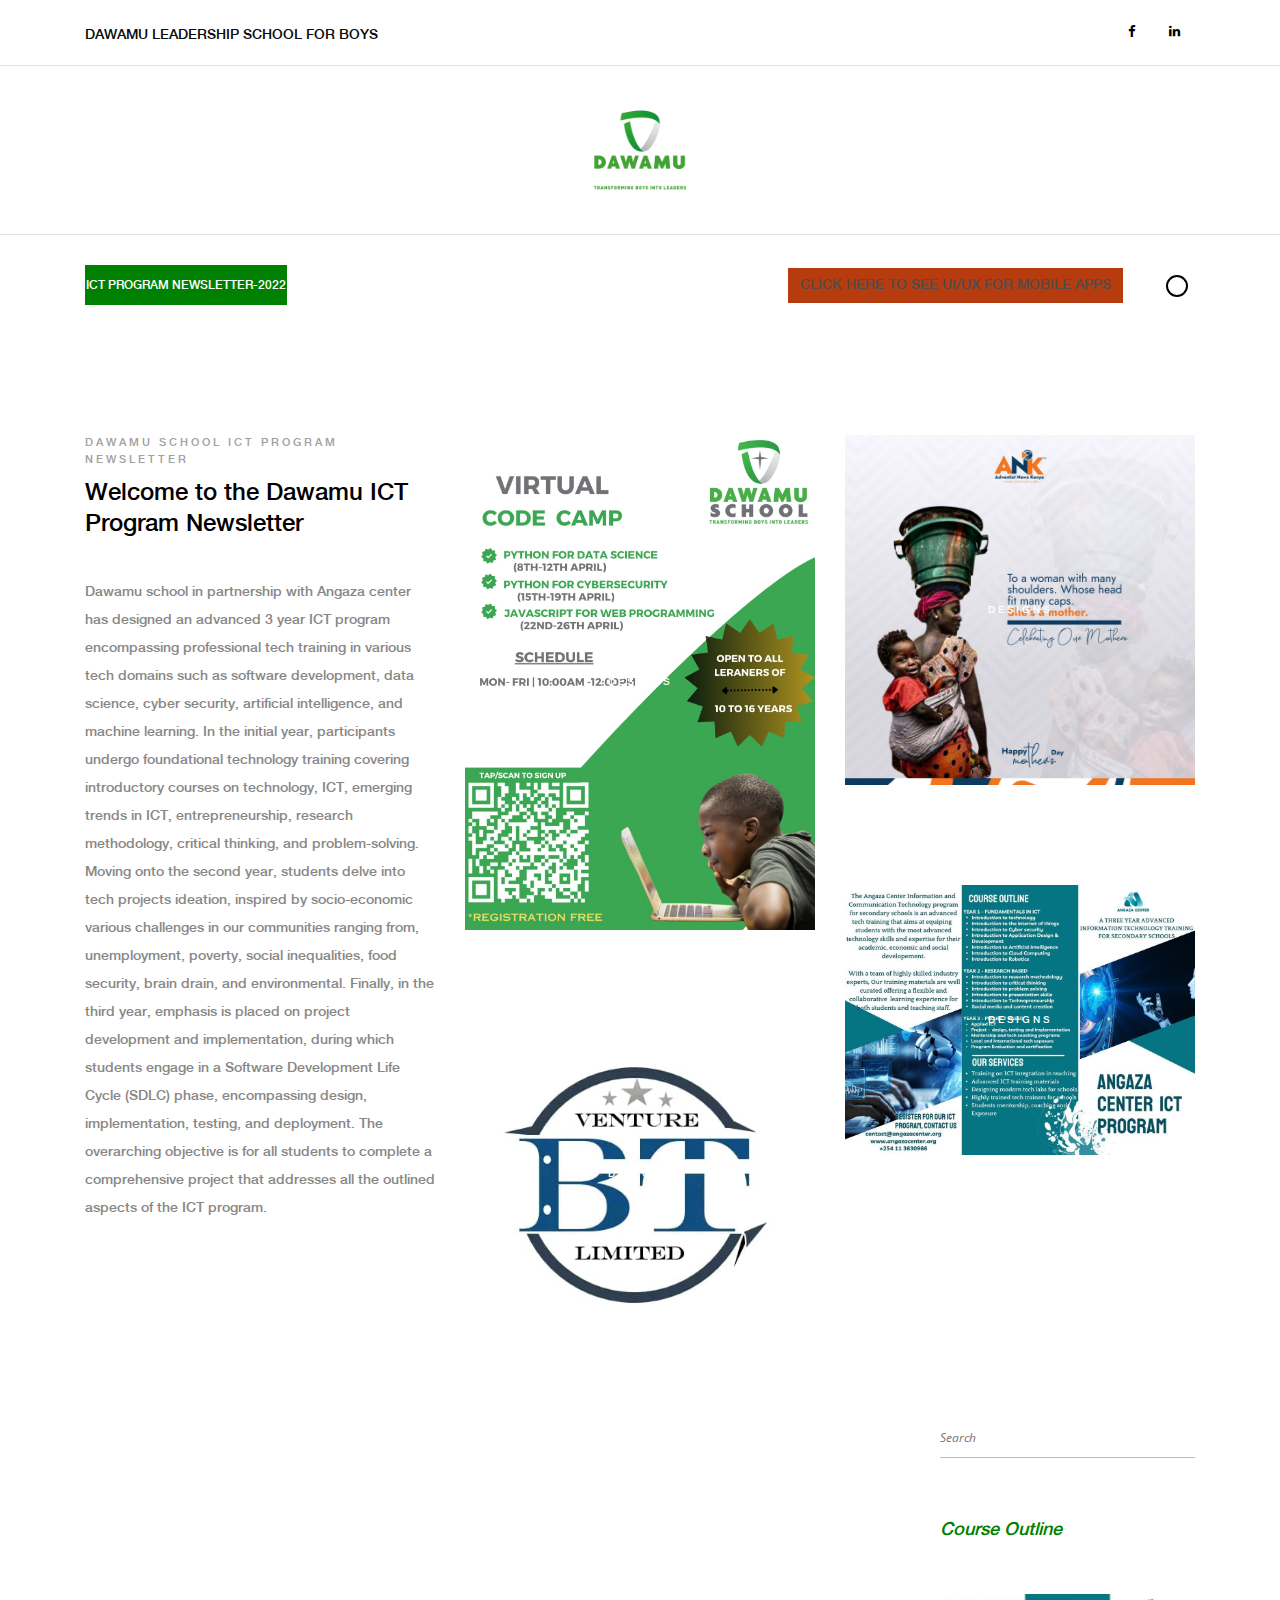
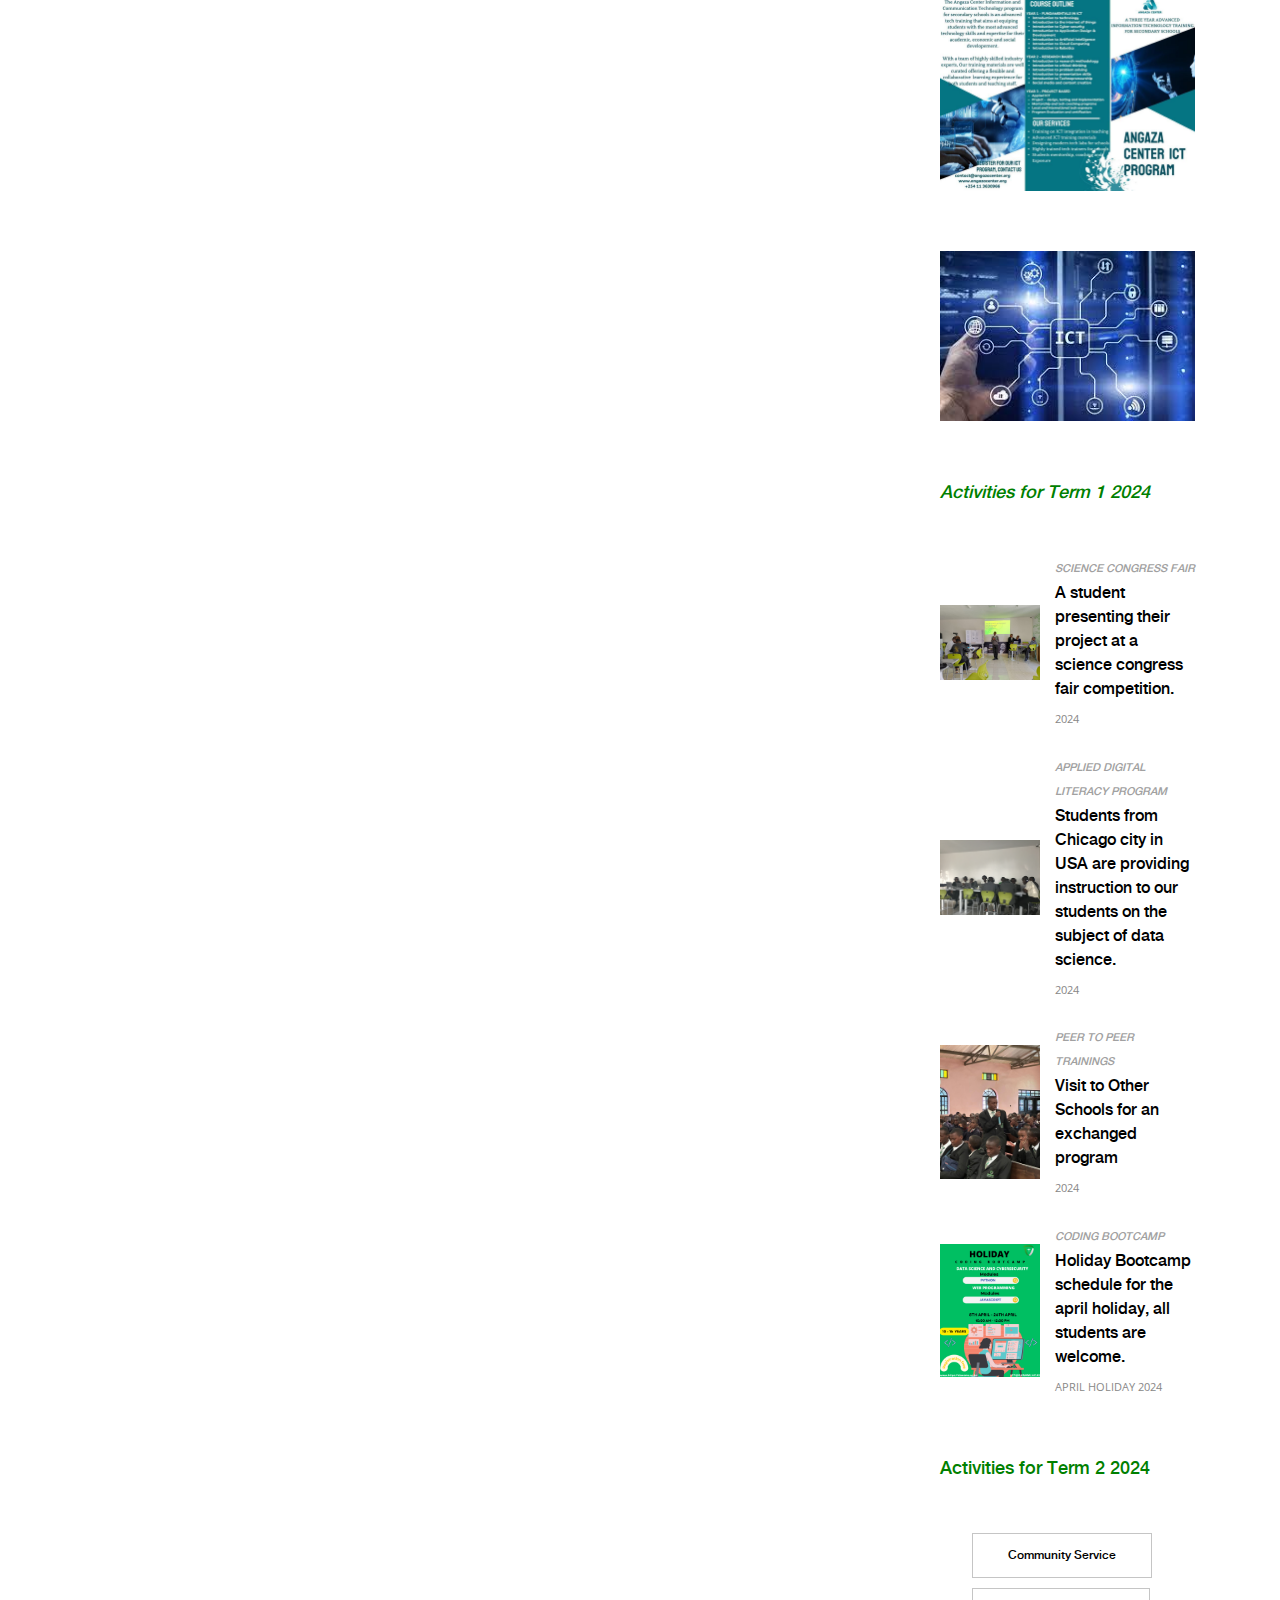
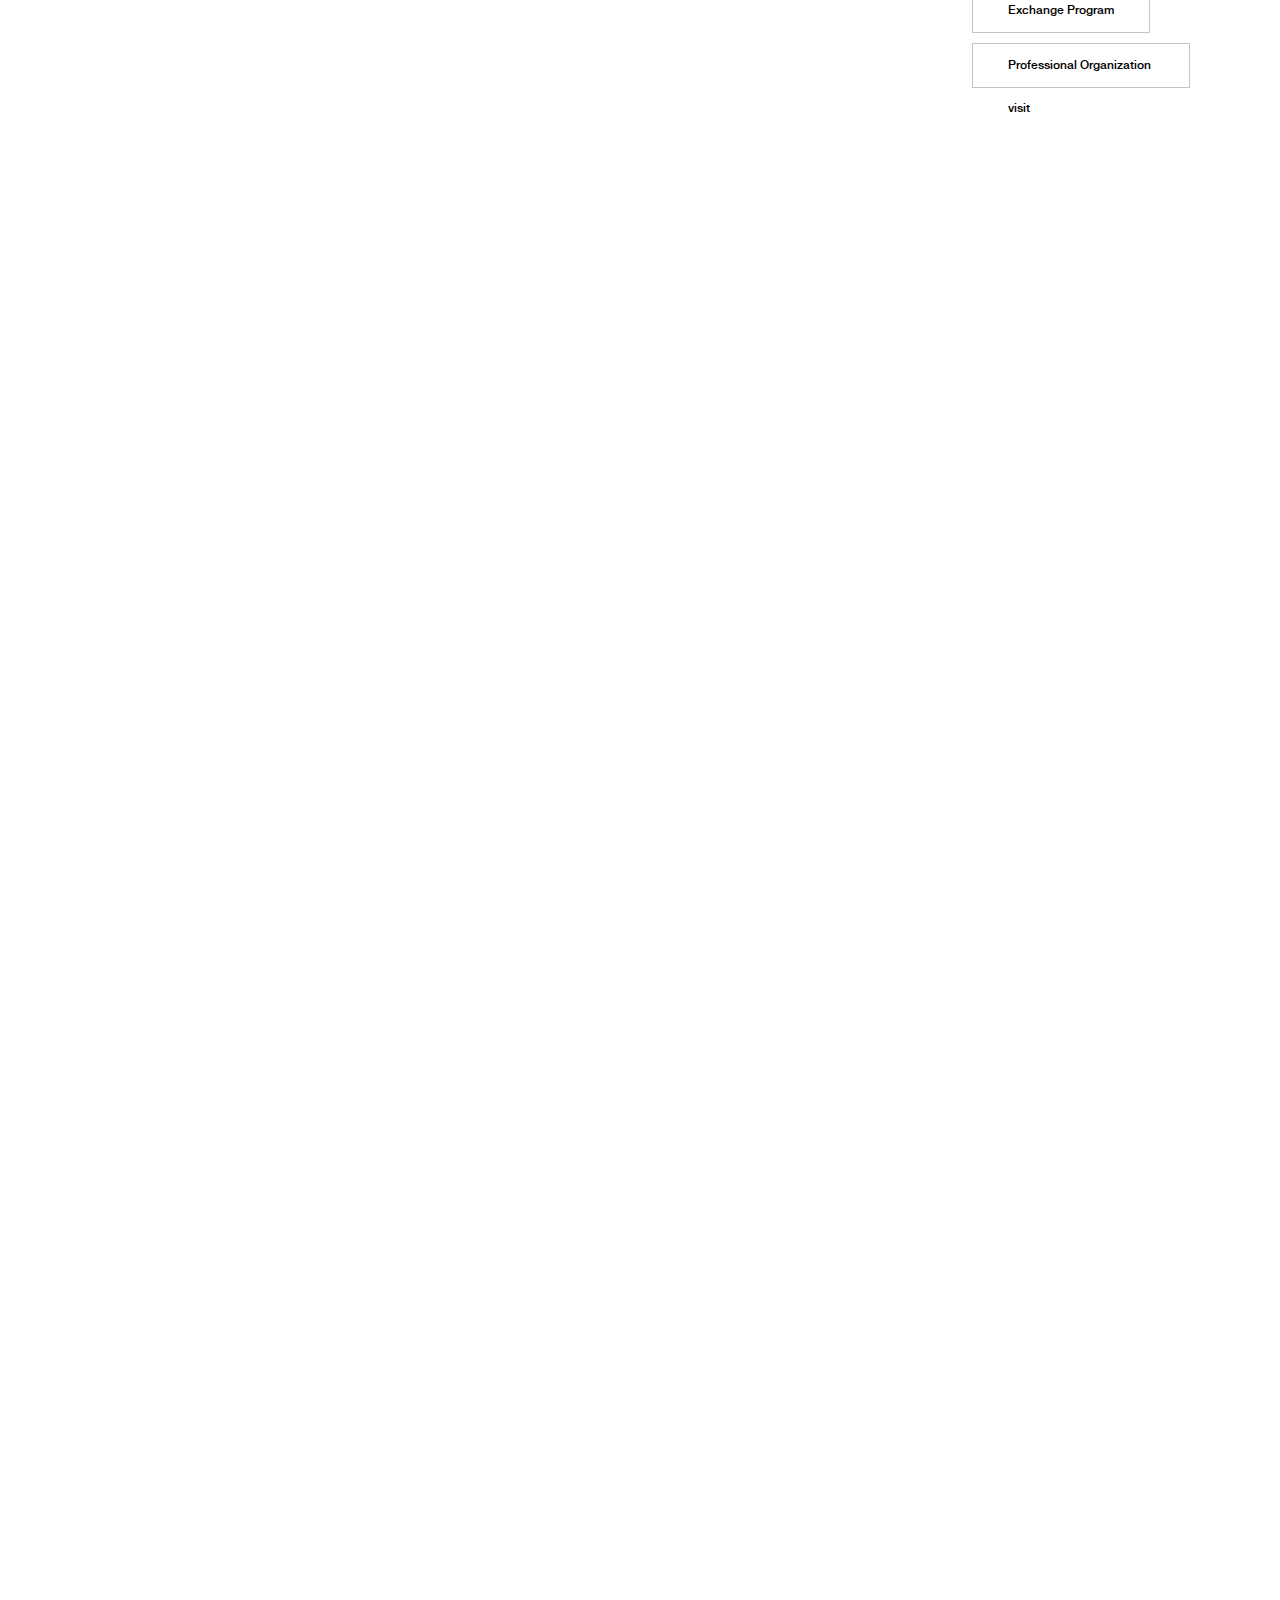
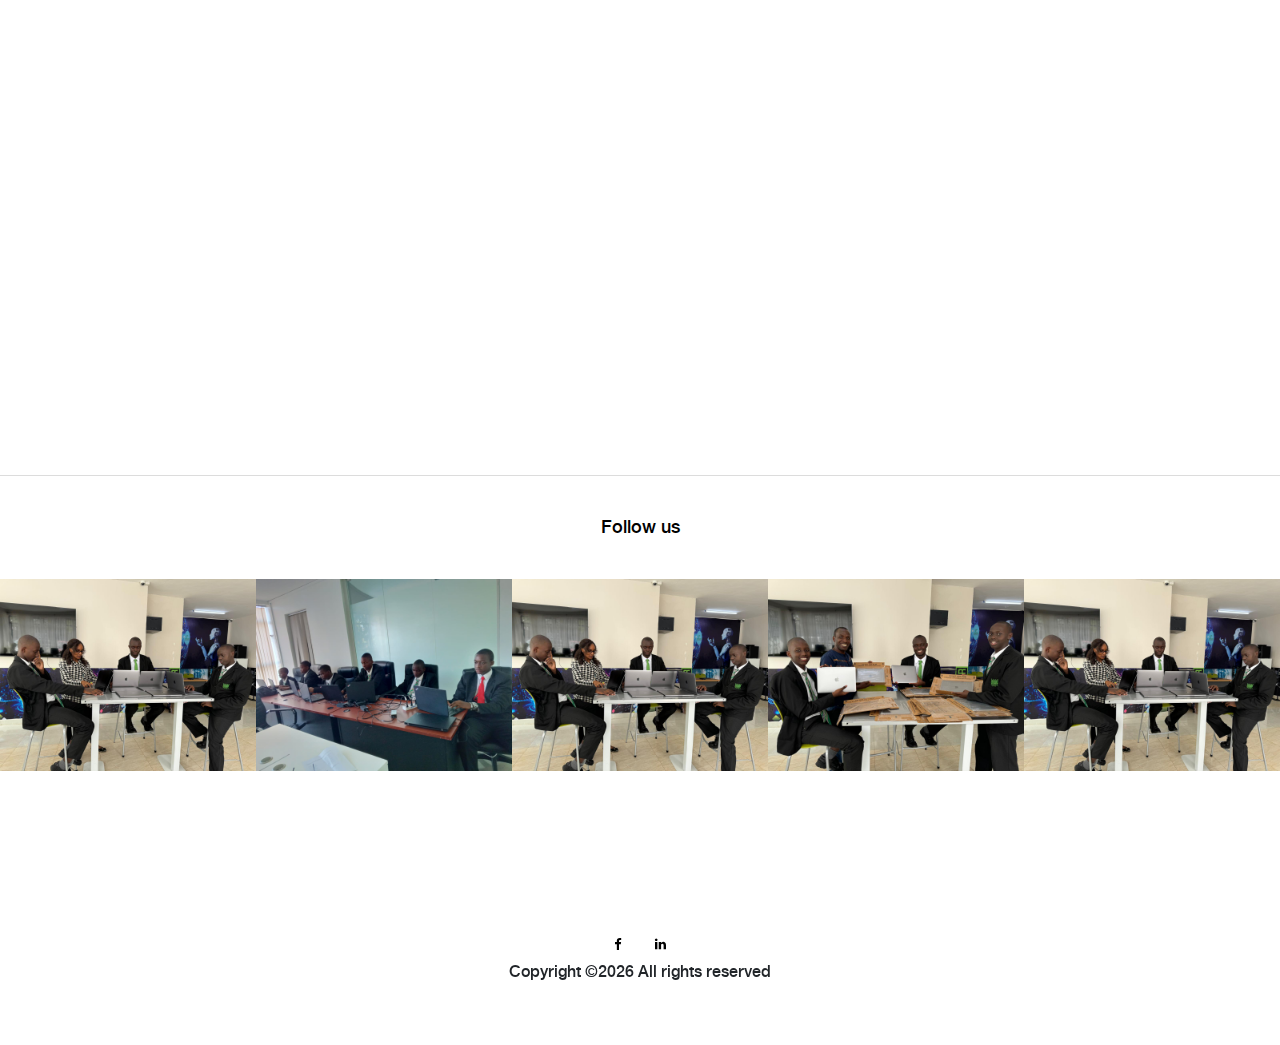
<file: index.html>
<!DOCTYPE html>
<html lang="en">

<head>
    <meta charset="UTF-8">
    <meta name="description" content="">
    <meta http-equiv="X-UA-Compatible" content="IE=edge">
    <meta name="viewport" content="width=device-width, initial-scale=1, shrink-to-fit=no">
    <!-- The above 4 meta tags *must* come first in the head; any other head content must come *after* these tags -->
    <link href="https://cdn.jsdelivr.net/npm/bootstrap@5.3.3/dist/css/bootstrap.min.css" rel="stylesheet" integrity="sha384-QWTKZyjpPEjISv5WaRU9OFeRpok6YctnYmDr5pNlyT2bRjXh0JMhjY6hW+ALEwIH" crossorigin="anonymous">
    <script src="https://cdn.jsdelivr.net/npm/@popperjs/core@2.11.8/dist/umd/popper.min.js" integrity="sha384-I7E8VVD/ismYTF4hNIPjVp/Zjvgyol6VFvRkX/vR+Vc4jQkC+hVqc2pM8ODewa9r" crossorigin="anonymous"></script>
    <script src="https://cdn.jsdelivr.net/npm/bootstrap@5.3.3/dist/js/bootstrap.min.js" integrity="sha384-0pUGZvbkm6XF6gxjEnlmuGrJXVbNuzT9qBBavbLwCsOGabYfZo0T0to5eqruptLy" crossorigin="anonymous"></script>
    <!-- Title -->
    <title>Bt school Newsletter</title>

    <!-- Favicon -->
    <link rel="icon" href="img/dawamu/90.png">

    <!-- Style CSS -->
    <link rel="stylesheet" href="style.css">

</head>

<body>
    <!-- Preloader -->
    <div id="preloader">
        <div class="preload-content">
            <div id="original-load"></div>
        </div>
    </div>

   

    <!-- ##### Header Area Start ##### -->
    <header class="header-area">

        <!-- Top Header Area -->
        <div class="top-header">
            <div class="container h-100">
                <div class="row h-100 align-items-center">
                    <!-- Breaking News Area -->
                    <div class="col-12 col-sm-8">
                        <div class="breaking-news-area">
                            <div id="breakingNewsTicker" class="ticker">
                                <ul>
                                    <li><a href="#">Dawamu Leadership School for Boys</a></li>
                                    <li><a href="#"><em class="" style="color: green;">Dawamu School ICT Program</em></a></li>
                                </ul>
                            </div>
                        </div>
                    </div>
                    <!-- Top Social Area -->
                    <div class="col-12 col-sm-4">
                        <div class="top-social-area">
                        <a href="https://www.facebook.com/DawamuSchool?mibextid=rS40aB7S9Ucbxw6v" data-toggle="tooltip" data-placement="top" title="Facebook"><i class="fa fa-facebook" aria-hidden="true"></i></a>
                        <a href="https://www.linkedin.com/company/dawamu-school/" data-toggle="tooltip" data-placement="top" title="Linkedin"><i class="fa fa-linkedin" aria-hidden="true"></i></a>
                        </div>
                    </div>
                </div>
            </div>
        </div>

        <!-- Logo Area -->
        <div class="logo-area text-center">
            <div class="container-fluid h-100">
                <div class="row h-100 align-items-center">
                    <div class="col-12">
                        <a href="index.html" class="original-logo"><img src="img/dawamu/90.png" alt="" width="100" height="100"></a>
                    </div>
                </div>
            </div>
        </div>
 
        <!-- Nav Area -->
        <div class="original-nav-area" id="stickyNav">
            <div class="classy-nav-container breakpoint-off">
                <div class="container">
                    <!-- Classy Menu -->
                    <nav class="classy-navbar justify-content-between">

                        <!-- Subscribe btn -->
                        <div class="subscribe-btn">
                            <a href="#" class="btn subscribe-btn" style="background-color: green;" data-toggle="modal" data-target="#subsModal">ICT Program Newsletter-2022</a>
                        </div>

                        <!-- Navbar Toggler -->
                        <div class="classy-navbar-toggler">
                            <span class="navbarToggler"><span></span><span></span><span></span></span>
                        </div>

                        <!-- Menu -->
                        <div class="classy-menu" id="originalNav">
                            <!-- close btn -->
                            <div class="classycloseIcon">
                                <div class="cross-wrap"><span class="top"></span><span class="bottom"></span></div>
                            </div>

                            <!-- Nav Start -->
                            <div class="classynav">
                                <ul>
                                    <!--<li class="active" style="background-color: bisque; border-radius: 10px;"><a href="index.html" style="color: white;"></a>Home</li><br>-->
                                    <li class="" style="background-color: rgb(182, 59, 14);"><a href="https://www.figma.com/proto/BzToxQKEmPrG1chsKSCFtz/service-app?type=design&node-id=1-13&t=tWAycFiovbhRKkWy-1&scaling=scale-down&page-id=0%3A1&mode=design">click here to see ui/ux for mobile apps</a></li>
                                  <!--  <li><a href="#">Pages</a>
                                        <ul class="dropdown">
                                            <li><a href="index.html">Home</a></li>
                                            <li><a href="contact.html">Contact</a></li>
                                        </ul>
                                    </li>-->
                                   
                                </ul>

                                <!-- Search Form  -->
                                <div id="search-wrapper">
                                    <form action="#">
                                        <input type="text" id="search" placeholder="Search something...">
                                        <div id="close-icon"></div>
                                        <input class="d-none" type="submit" value="">
                                    </form>
                                </div>
                            </div>
                            <!-- Nav End -->
                        </div>
                    </nav>
                </div>
            </div>
        </div>
    </header>
    <!-- ##### Header Area End ##### -->



    <!-- ##### Blog Wrapper Start ##### -->
    <div class="blog-wrapper section-padding-100 clearfix">
        <div class="container">
            <div class="row align-items-start">
                <!-- Single Blog Area -->
                <div class="col-12 col-lg-4">
                    <div class="single-blog-area clearfix mb-100">
                        <!-- Blog Content -->
                        <div class="single-blog-content">
                           
                            <a href="#" class="post-tag">Dawamu School ICT Program Newsletter</a>
                            <h4><a href="#" class="post-headline">Welcome to the Dawamu ICT Program Newsletter</a></h4>
                             <p>Dawamu school in partnership with Angaza center has designed an advanced 3 year ICT program encompassing professional 
                                tech training in various tech domains such as software development, 
                                data science, cyber security, artificial intelligence, and machine learning. In the initial year, 
                                participants undergo foundational technology training covering introductory courses on technology, 
                                ICT, emerging trends in ICT, entrepreneurship, research methodology, critical thinking, 
                                and problem-solving. Moving onto the second year, students delve into tech projects ideation, inspired by socio-economic various challenges in our communities ranging from, 
                                unemployment, poverty, social inequalities, food security,
                                 brain drain, and environmental. Finally, in the third year, emphasis is placed on project development and implementation, 
                                 during which students engage in a Software Development Life Cycle (SDLC) phase, encompassing design, implementation, 
                                 testing, and deployment. The overarching objective is for all students to complete a comprehensive project that addresses all the outlined aspects of the ICT program.</p>
                             
                        </div>
                    </div>
                </div>
                <!-- Single Blog Area -->
                
                <div class="col-12 col-md-6  col-lg-4">
                    <div class="single-catagory-area clearfix mb-100">
                        <img src="img/dawamu/38.jpeg" alt="">
                        <!-- Catagory Title -->
                        <div class="catagory-title">
                            <a href="#">designs</a>
                        </div>
                    </div>
                    <div class="single-catagory-area clearfix mb-100">
                        <img src="img/dawamu/39.jpeg" alt="">
                        <!-- Catagory Title -->
                        <div class="catagory-title">
                            <a href="#">designs</a>
                        </div>
                    </div>
                    
                </div>
                <!-- Single Blog Area -->
                <div class="col-12 col-md-6 col-lg-4">
                    <div class="single-catagory-area clearfix mb-100">
                        <img src="img/dawamu/40.jpeg" alt="">
                        <!-- Catagory Title -->
                        <div class="catagory-title">
                            <a href="#">designs</a>
                        </div>
                    </div>
                    <div class="single-catagory-area clearfix mb-100">
                        <img src="img/dawamu/20.jpeg" alt="">
                        <!-- Catagory Title -->
                        <div class="catagory-title">
                            <a href="#">designs</a>
                        </div>
                    </div>
                </div>
                
                
            </div>
        </div>

        <div class="container">
            <div class="row">
                <div class="col-12 col-lg-9">

                    <!-- Single Blog Area  -->
                    <div class="single-blog-area blog-style-2 mb-50 wow fadeInUp" data-wow-delay="0.2s" data-wow-duration="1000ms">
                        <div class="row align-items-center">
                            <div class="col-12 col-md-6">
                                <div class="single-blog-thumbnail">
                                    <img src="img/dawamu/12.jpeg" alt="">
                                    <div class="post-date">
                                        <a href="#"> <span>2022</span></a>
                                    </div>
                                </div>
                            </div>
                            <div class="col-12 col-md-6">
                                <!-- Blog Content -->
                                <div class="single-blog-content">
                                    <div class="line"></div>
                                    <a href="#" class="post-tag">ICT program</a>
                                    <h4><a href="#" class="post-headline">Empowering Junior Secondary Students</a></h4>
                                    <p>
                                       Junior secondary school students are engaged in an ICT program. Over the course of the term, both grade 8 and grade 7 students have delved into software development (specifically web programming), 
                                       introductory lessons on artificial intelligence and machine learning, and foundational knowledge on cyber security. Each student is tasked with a project to demonstrate their learning outcomes.
                                       <p>Additional participation in the ICT program is encouraged as it enhances learning and fosters innovation among junior secondary school students.</p>
                                    </p>
                                    <div class="post-meta">
                                        <p>By <a href="#">Dawamu school</a></p>
                                        
                                    </div>
                                </div>
                            </div>
                        </div>
                    </div>

                    <!-- Single Blog Area  -->
                    <div class="single-blog-area blog-style-2 mb-50 wow fadeInUp" data-wow-delay="0.3s" data-wow-duration="1000ms">
                        <div class="row align-items-center">
                            <div class="col-12 col-md-6">
                                <div class="single-blog-thumbnail">
                                    <img src="img/dawamu/17.jpeg" alt="">
                                    <div class="post-date">
                                        <a href="#"><span>2022</span></a>
                                    </div>
                                </div>
                                <br>
                                <div class="single-blog-thumbnail">
                                    <img src="img/dawamu/18.jpeg" alt="">
                                    <div class="post-date">
                                        <a href="#"><span>2022</span></a>
                                    </div>
                                </div>
                            </div>
                            <div class="col-12 col-md-6">
                                <!-- Blog Content -->
                                <div class="single-blog-content">
                                    <div class="line"></div>
                                    <a href="#" class="post-tag">ICT Program</a>
                                    <h4><a href="#" class="post-headline">Exciting Update: ICT Program Classes and Projects in Full Swing!</a></h4>
                                    <p>
<p>Dear ICT Program Members,</p>

We're thrilled to share the latest news from our ICT program! We've recently reorganized our classes into two groups: the Advanced Class and the Beginners Class, tailored to cater to the varying levels of experience and expertise among our students.</p>

<p><em>Advanced Class Highlights:</em></p>
Our Advanced Class comprises students who have completed Phase Two or are in their second year of the program, Each student in this class is currently engaged in a fascinating project spanning across software development, data science, and robotics.
 Projects include the creation of innovative solutions such as security systems, school apps, money converter apps, fleet management systems, food apps, and much more!
<p style="color: black;">The projects in the Advanced Class are well underway, showcasing the incredible talent and dedication of our students.</p>
<p><em>Beginners Class Progress:</em></p>
 In Beginner Class, students are embarking on their journey into the world of technology,
They're currently exploring introductory topics in software development, artificial intelligence, machine learning, and cybersecurity.
While still in the early stages, the progress of our beginner students is promising, and we're excited to witness their growth and development.
<br><br>
<p><em>Growing Interest in ICT Program:</em></p>
It's inspiring to see the increasing interest from students who are eager to join our ICT program,
Our program provides a nurturing environment where individuals can hone their skills, foster creativity, and drive innovation in the field of technology.
As we continue to witness remarkable achievements and advancements within our ICT community, we look forward to the ongoing success and contributions of our students.

                                    </p>
                                    <div class="post-meta">
                                        <p>By <a href="#">Dawamu school</a></p>
                                      
                                    </div>
                                </div>
                            </div>
                        </div>
                    </div>

                    <!-- Single Blog Area  -->
                    <div class="single-blog-area blog-style-2 mb-50 wow fadeInUp" data-wow-delay="0.4s" data-wow-duration="1000ms">
                        <div class="row">
                            <div class="col-12">
                                <div class="single-blog-thumbnail">
                                    <img src="img/dawamu/26.jpg" alt="">
                                    <div class="post-date">
                                        <a href="#"><span>2022</span></a>
                                    </div>
                                </div>
                            </div>
                           <!-- <div class="col-12">
                  
                                <div class="single-blog-content mt-50">
                                    <div class="line"></div>
                                    <a href="#" class="post-tag">ict program</a>
                                    <h4><a href="#" class="post-headline">Advancing Education Through ICT: Our Vision for Dawamu's Program</a></h4>
                                    <p>
<em class="" style="color: green;">In our school, we're committed to leveraging ICT (Information and Communication Technology) to enhance education. Here's how we're doing it:</em>
<p>Enhanced Learning: Our ICT program provides students with a wide array of learning materials and tools. These resources enable them to interact with educational content in engaging and dynamic ways. Through simulations, multimedia presentations, and online resources, students delve deeper into complex concepts, resulting in better comprehension and retention of information.</p>
<p>Preparation for the Digital Age: We recognize that technology is becoming increasingly crucial in today's world. That's why our ICT program focuses on equipping students with essential digital literacy skills. Regardless of their chosen career paths, proficiency in ICT ensures that our students are prepared to navigate and excel in a rapidly evolving technological landscape. This not only enhances their employability but also their adaptability in the future job market.</p>
<p>Empowerment of ICT Students: For students enrolled in ICT courses, our program offers specialized training and hands-on experience in various areas such as programming, digital design, and cybersecurity. This goes beyond just technical skills; it also fosters creativity, problem-solving abilities, and critical thinking. Our goal is to empower these students to become proficient digital creators and innovators, ready to tackle challenges in the digital realm.
Integration Across Disciplines: Even for students not directly enrolled in ICT courses, exposure to ICT within our broader curriculum is invaluable. By incorporating technology into various lessons, we promote interdisciplinary connections and enhance learning outcomes across subjects. Through collaborative projects, research opportunities, and improved presentation skills, all students benefit from the integration of ICT into their education. This fosters a culture of innovation within our school community, preparing students for success in an increasingly digital world.</p>
                                    </p>
                                    <div class="post-meta">
                                        <p>By <a href="#">dawamu school</a></p>
                                    
                                    </div>
                                </div>
                            </div>-->
                            <div class="col-12">
                                <!-- Blog Content -->
                                <div class="single-blog-content mt-50">
                                    <div class="line"></div>
                                    <a href="#" class="post-tag">ict program</a>
                                    <h4><a href="#" class="post-headline">🌟 Unlock Your Potential in ICT: Join Our Professional Program Today! 🌟</a></h4>
                                    <p>
<p style="color: black;">Are you ready to embark on a journey towards mastering the skills of the future? Look no further! Our ICT program awaits, offering a gateway to professional growth and boundless opportunities.
With technology evolving rapidly, proficiency in Information and Communication Technology (ICT) has become indispensable.</p>
<p style="color: black;">Whether you're passionate about coding, digital design, or network administration, our program is tailored to equip you with the expertise needed to thrive in the digital age.</p>
<p><em>Why Choose Our ICT Program?</em></p>

1. Professional Development: Our curriculum is designed by industry experts to ensure that you acquire the latest skills and knowledge demanded by employers worldwide.
<br>
2. Hands-On Learning: From practical exercises to real-world projects, you'll gain invaluable experience that prepares you for the challenges of the tech industry.
<br>
3. Personalized Support: Our dedicated instructors are committed to guiding you every step of the way, fostering an environment where you can excel and achieve your goals.
<br><br>
<p><em>How to Get Started?</em></p>
Ready to dive in? Simply fill in the parental consent form to kickstart your journey towards success. Click <a style="color: red;" href="https://forms.gle/1JyoCR9Via4VGzwq9">[HERE]</a> to access the form and secure your spot in our program.
<br>
Don't miss out on this incredible opportunity to shape your future in ICT. 
<br>
Join us today and unleash your full potential!

                                    </p>
                                    <div class="post-meta">
                                        <p>By <a href="#">dawamu school</a></p>
                                    
                                    </div>
                                </div>
                            </div>

                        </div>
                    </div>

                    <!-- Single Blog Area  -->
                    <div class="single-blog-area blog-style-2 mb-50 wow fadeInUp" data-wow-delay="0.5s" data-wow-duration="1000ms">
                        <div class="row align-items-center">
                            <div class="col-12 col-md-6">
                                <div class="single-blog-thumbnail">
                                    <img src="img/dawamu/25.jpeg" alt="">
                                    <div class="post-date">
                                        <a href="#"><span>2024</span></a>
                                    </div>
                                </div>
                            </div>
                            <div class="col-12 col-md-6">
                                <!-- Blog Content -->
                                <div class="single-blog-content">
                                    <div class="line"></div>
                                    <a href="#" class="post-tag">ict program</a>
                                    <h4><a href="#" class="post-headline">Our Vision for the ICT Program</a></h4>
                                    <p>Our vision for the ICT program is to empower students with the skills and knowledge necessary to thrive in a technology-driven world, fostering a culture of innovation, adaptability, and lifelong learning</p>
                                    <div class="post-meta">
                                        <p>By <a href="#">Dawamu school</a></p>
                                    </div>
                                </div>
                            </div>
                        </div>
                    </div>

                    <!-- Single Blog Area  -->
                    

                    <!-- Load More -->
                   
                </div>

                <!-- ##### Sidebar Area ##### -->
                <div class="col-12 col-md-4 col-lg-3">
                    <div class="post-sidebar-area">

                        <!-- Widget Area -->
                        <div class="sidebar-widget-area">
                            <form action="#" class="search-form">
                                <input type="search" name="search" id="searchForm" placeholder="Search">
                                <input type="submit" value="submit">
                            </form>
                        </div>

                        <!-- Widget Area -->
                        

                        <!-- Widget Area -->
                        <div class="sidebar-widget-area">
                            <h5 class="title"><em style="color: green;">Course Outline</em></h5>
                            <a href="#"><img src="img/dawamu/20.jpeg" alt=""></a>
                        </div>
                        <div class="sidebar-widget-area">
                            <h5 class="title"></h5>
                            <a href="#"><img src="img/dawamu/22.jpeg" alt=""></a>
                        </div>

                        <!-- Widget Area -->
                        <div class="sidebar-widget-area">
                            <h5 class="title"><em style="color: green;">Activities for Term 1 2024</em></h5>

                            <div class="widget-content">

                                <!-- Single Blog Post -->
                                <div class="single-blog-post d-flex align-items-center widget-post">
                                    <!-- Post Thumbnail -->
                                    <div class="post-thumbnail">
                                        <img src="img/dawamu/35.jpeg" alt="">
                                    </div>
                                    <!-- Post Content -->
                                    <div class="post-content">
                                        <a href="#" class="post-tag"><em>Science Congress fair</em></a>
                                        <h4><a href="#" class="post-headline">A student presenting their project at a science congress fair competition.</a></h4>
                                        <div class="post-meta">
                                            <p><a href="#">2024</a></p>
                                        </div>
                                    </div>
                                </div>

                                <!-- Single Blog Post -->
                                <div class="single-blog-post d-flex align-items-center widget-post">
                                    <!-- Post Thumbnail -->
                                    <div class="post-thumbnail">
                                        <img src="img/dawamu/37.jpg" alt="">
                                    </div>
                                    <!-- Post Content -->
                                    <div class="post-content">
                                        <a href="#" class="post-tag"><em>Applied Digital Literacy Program</em></a>
                                        <h4><a href="#" class="post-headline">Students from Chicago city in USA are providing instruction to our students on the subject of data science.</a></h4>
                                        <div class="post-meta">
                                            <p><a href="#">2024</a></p>
                                        </div>
                                    </div>
                                </div>

                                <div class="single-blog-post d-flex align-items-center widget-post">
                                    <!-- Post Thumbnail -->
                                    <div class="post-thumbnail">
                                        <img src="img/dawamu/31.jpeg" alt="">
                                    </div>
                                    <!-- Post Content -->
                                    <div class="post-content">
                                        <a href="#" class="post-tag"><em>Peer to peer trainings</em></a>
                                        <h4><a href="#" class="post-headline">Visit to Other Schools for an exchanged program</a></h4>
                                        <div class="post-meta">
                                            <p><a href="#">2024</a></p>
                                        </div>
                                    </div>
                                </div>


                                <!-- Single Blog Post -->
                                <div class="single-blog-post d-flex align-items-center widget-post">
                                    <!-- Post Thumbnail -->
                                    <div class="post-thumbnail">
                                        <img src="img/dawamu/27.jpeg" alt="">
                                    </div>
                                    <!-- Post Content -->
                                    <div class="post-content">
                                        <a href="#" class="post-tag"><em>coding bootcamp</em></a>
                                        <h4><a href="#" class="post-headline">Holiday Bootcamp schedule for the april holiday, all students are welcome.</a></h4>
                                        <div class="post-meta">
                                            <p><a href="#">April holiday 2024</a></p>
                                        </div>
                                    </div>
                                </div>
                            </div>
                        </div>

                          <!-- Widget Area -->
                          <div class="sidebar-widget-area">
                            <h5 class="title" style="color: green">Activities for Term 2 2024</h5>
                            <div class="widget-content">
                                <ul class="tags">
                                    <li><a href="#">Community Service</a></li>
                                    <li><a href="#">Exchange Program</a></li>
                                    <li><a href="#">Professional Organization visit</a></li>
                                </ul>
                            </div>
                        </div>
                        
                    </div>
                </div>
            </div>
        </div>
    </div>
    <!-- ##### Blog Wrapper End ##### -->

    <!-- ##### Hero Area End ##### -->


    <!-- ##### Instagram Feed Area Start ##### -->
    <div class="instagram-feed-area">
        <div class="container">
            <div class="row">
                <div class="col-12">
                    <div class="insta-title">
                        <h5>Follow us</h5>
                    </div>
                </div>
            </div>
        </div>
        <!-- Instagram Slides -->
        <div class="instagram-slides owl-carousel">
            <!-- Single Insta Feed -->
            <div class="single-insta-feed">
                <img src="img/dawamu/14.jpeg" alt="">
                <!-- Hover Effects -->
                <div class="hover-effects">
                    <a href="#" class="d-flex align-items-center justify-content-center"><i class="fa fa-tasks"></i></a>
                </div>
            </div>
            <!-- Single Insta Feed -->
            <div class="single-insta-feed">
                <img src="img/dawamu/13.jpg" alt="">
                <!-- Hover Effects -->
                <div class="hover-effects">
                    <a href="#" class="d-flex align-items-center justify-content-center"><i class="fa fa-tasks"></i></a>
                </div>
            </div>
            <!-- Single Insta Feed -->
            <div class="single-insta-feed">
                <img src="img/dawamu/14.jpeg" alt="">
                <!-- Hover Effects -->
                <div class="hover-effects">
                    <a href="#" class="d-flex align-items-center justify-content-center"><i class="fa fa-tasks"></i></a>
                </div>
            </div>
            <!-- Single Insta Feed -->
            <div class="single-insta-feed">
                <img src="img/dawamu/15.jpeg" alt="">
                <!-- Hover Effects -->
                <div class="hover-effects">
                    <a href="#" class="d-flex align-items-center justify-content-center"><i class="fa fa-tasks"></i></a>
                </div>
            </div>
            <!-- Single Insta Feed -->
            <div class="single-insta-feed">
                <img src="img/dawamu/14.jpeg" alt="">
                <!-- Hover Effects -->
                <div class="hover-effects">
                    <a href="#" class="d-flex align-items-center justify-content-center"><i class="fa fa-tasks"></i></a>
                </div>
            </div>
            <!-- Single Insta Feed -->
            <div class="single-insta-feed">
                <img src="img/dawamu/13.jpg" alt="">
                <!-- Hover Effects -->
                <div class="hover-effects">
                    <a href="#" class="d-flex align-items-center justify-content-center"><i class="fa fa-tasks"></i></a>
                </div>
            </div>
            <!-- Single Insta Feed -->
            <div class="single-insta-feed">
                <img src="img/dawamu/14.jpeg" alt="">
                <!-- Hover Effects -->
                <div class="hover-effects">
                    <a href="#" class="d-flex align-items-center justify-content-center"><i class="fa fa-tasks"></i></a>
                </div>
            </div>
        </div>
    </div>
    <!-- ##### Instagram Feed Area End ##### -->

    <!-- ##### Footer Area Start ##### -->
    <footer class="footer-area text-center">
        <div class="container">
            <div class="row">
                <div class="col-12">
                   
                    <!-- Footer Nav Area -->
                    <div class="classy-nav-container breakpoint-off">
                        <!-- Classy Menu -->
                        <nav class="classy-navbar justify-content-center">

                            <!-- Navbar Toggler -->
                            <div class="classy-navbar-toggler">
                                <span class="navbarToggler"><span></span><span></span><span></span></span>
                            </div>

                            <!-- Menu -->
                            <div class="classy-menu">

                                <!-- close btn -->
                                <div class="classycloseIcon">
                                    <div class="cross-wrap"><span class="top"></span><span class="bottom"></span></div>
                                </div>

                                <!-- Nav Start -->
                            
                                <!-- Nav End -->
                            </div>
                        </nav>
                    </div>
                    
                    <!-- Footer Social Area -->
                    <div class="footer-social-area mt-30">
                        <a href="https://www.facebook.com/DawamuSchool?mibextid=rS40aB7S9Ucbxw6v" data-toggle="tooltip" data-placement="top" title="Facebook"><i class="fa fa-facebook" aria-hidden="true"></i></a>
                        <a href="https://www.linkedin.com/company/dawamu-school/" data-toggle="tooltip" data-placement="top" title="Linkedin"><i class="fa fa-linkedin" aria-hidden="true"></i></a>
                    </div>
                </div>
            </div>
        </div>

   <!-- Link back to Colorlib can't be removed. Template is licensed under CC BY 3.0. -->
Copyright &copy;<script>document.write(new Date().getFullYear());</script> All rights reserved</i><a href="https://colorlib.com" target="_blank"></a>
<!-- Link back to Colorlib can't be removed. Template is licensed under CC BY 3.0. -->

    </footer>
    <!-- ##### Footer Area End ##### -->

    <!-- jQuery (Necessary for All JavaScript Plugins) -->
    <script src="js/jquery/jquery-2.2.4.min.js"></script>
    <!-- Popper js -->
    <script src="js/popper.min.js"></script>
    <!-- Bootstrap js -->
    <script src="js/bootstrap.min.js"></script>
    <!-- Plugins js -->
    <script src="js/plugins.js"></script>
    <!-- Active js -->
    <script src="js/active.js"></script>

</body>

</html>
</file>
<file: style.css>
/* [ -- Master Stylesheet -- ]

------------------------------------------------------
:: Template Name: Original - Lifestyle Blog Template
:: Author: Colorlib
:: Author URL: https://colorlib.com
:: Version: 1.0.0
:: Created: April 3, 2018
:: Last Updated: April 3, 2018
-------------------------------------------------- */
/* :: Import Fonts */
@import url("https://fonts.googleapis.com/css?family=Open+Sans:300,400,600,700");
@import url(css/bootstrap.min.css);
@import url(css/classy-nav.css);
@import url(css/animate.css);
@import url(css/owl.carousel.css);
@import url(css/font-awesome.min.css);
@font-face {
  font-family: 'helveticaneuebold';
  src: url("fonts/helvetica_neu_bold-webfont.woff2") format("woff2"), url("fonts/helvetica_neu_bold-webfont.woff") format("woff");
  font-weight: normal;
  font-style: normal; }
@font-face {
  font-family: 'helveticaneuemedium';
  src: url("fonts/helveticaneue_medium-webfont.woff2") format("woff2"), url("fonts/helveticaneue_medium-webfont.woff") format("woff");
  font-weight: normal;
  font-style: normal; }
/* :: Import All CSS */
/* :: Base CSS */
* {
  margin: 0;
  padding: 0; }

body {
  font-family: "helveticaneuemedium";
  background-color: #ffffff; }

h1,
h2,
h3,
h4,
h5,
h6 {
  color: #000000;
  font-weight: 500;
  line-height: 1.3;
  font-family: "helveticaneuemedium"; }

p {
  color: #878787;
  font-size: 14px;
  line-height: 1.4;
  font-family: "helveticaneuemedium"; }

a {
  -webkit-transition-duration: 500ms;
  transition-duration: 500ms;
  text-decoration: none;
  outline: none;
  font-size: 14px;
  font-family: "helveticaneuemedium";
  color: #4f4d4d; }
  a:hover, a:focus {
    font-family: "helveticaneuemedium";
    -webkit-transition-duration: 500ms;
    transition-duration: 500ms;
    text-decoration: none;
    outline: none;
    font-size: 14px; }

#preloader {
  display: -webkit-box;
  display: -ms-flexbox;
  display: flex;
  -webkit-box-align: center;
  -ms-flex-align: center;
  -ms-grid-row-align: center;
  align-items: center;
  -webkit-box-pack: center;
  -ms-flex-pack: center;
  justify-content: center;
  background-color: #0d0d0d;
  position: fixed;
  width: 100%;
  height: 100%;
  z-index: 1000000; }

#original-load {
  width: 70px;
  height: 70px;
  border-radius: 50%;
  border: 3px;
  border-style: solid;
  border-color: transparent;
  border-top-color: #f1f1f1;
  -webkit-animation: original 2400ms linear infinite;
  animation: original 2400ms linear infinite;
  z-index: 999; }
  #original-load:before {
    content: "";
    position: absolute;
    top: 7.5px;
    left: 7.5px;
    right: 7.5px;
    bottom: 7.5px;
    border-radius: 50%;
    border: 3px;
    border-style: solid;
    border-color: transparent;
    border-top-color: #f1f1f1;
    -webkit-animation: original 2700ms linear infinite;
    animation: original 2700ms linear infinite; }
  #original-load:after {
    content: "";
    position: absolute;
    top: 20px;
    left: 20px;
    right: 20px;
    bottom: 20px;
    border-radius: 50%;
    border: 3px;
    border-style: solid;
    border-color: transparent;
    border-top-color: #f1f1f1;
    -webkit-animation: original 1800ms linear infinite;
    animation: original 1800ms linear infinite; }

@-webkit-keyframes original {
  0% {
    -webkit-transform: rotate(0deg);
    transform: rotate(0deg); }
  100% {
    -webkit-transform: rotate(360deg);
    transform: rotate(360deg); } }
@keyframes original {
  0% {
    -webkit-transform: rotate(0deg);
    transform: rotate(0deg); }
  100% {
    -webkit-transform: rotate(360deg);
    transform: rotate(360deg); } }
ul,
ol {
  margin: 0; }
  ul li,
  ol li {
    list-style: none; }

img {
  height: auto;
  max-width: 100%; }

.mt-15 {
  margin-top: 15px; }

.mt-30 {
  margin-top: 30px; }

.mt-50 {
  margin-top: 50px; }

.mt-70 {
  margin-top: 70px; }

.mt-100 {
  margin-top: 100px; }

.mb-15 {
  margin-bottom: 15px; }

.mb-30 {
  margin-bottom: 30px; }

.mb-50 {
  margin-bottom: 50px; }

.ml-15 {
  margin-left: 15px; }

.ml-30 {
  margin-left: 30px; }

.mr-15 {
  margin-right: 15px; }

.mr-30 {
  margin-right: 30px; }

.mb-70 {
  margin-bottom: 70px; }

.mb-100 {
  margin-bottom: 100px; }

.bg-img {
  background-position: center center;
  background-size: cover;
  background-repeat: no-repeat; }

.bg-transparent {
  background-color: transparent; }

.font-bold {
  font-weight: 700; }

.font-light {
  font-weight: 300; }

.height-400 {
  height: 400px !important; }

.height-500 {
  height: 500px !important; }

.height-600 {
  height: 600px !important; }

.height-700 {
  height: 700px !important; }

.height-800 {
  height: 800px !important; }

.section-padding-100 {
  padding: 100px 0; }

.section-padding-50 {
  padding: 50px 0; }

.section-padding-50-0 {
  padding: 50px 0 0 0; }

.section-padding-100-70 {
  padding: 100px 0 70px; }

.section-padding-100-50 {
  padding: 100px 0 50px; }

.section-padding-100-0 {
  padding: 100px 0 0; }

.section-padding-0-100 {
  padding: 0 0 100px; }

.section-padding-100-20 {
  padding: 100px 0 20px 0; }

#scrollUp {
  bottom: 60px;
  right: 60px;
  font-size: 13px;
  text-align: center;
  color: #878787;
  letter-spacing: 2px;
  border-bottom: 2px solid #878787;
  -webkit-transition-duration: 500ms;
  transition-duration: 500ms;
  text-transform: uppercase;
  padding: 5px 10px;
  line-height: 1; }
  #scrollUp:hover {
    color: #30336b;
    border-color: #30336b; }
  @media only screen and (min-width: 768px) and (max-width: 991px) {
    #scrollUp {
      bottom: 30px;
      right: 30px; } }
  @media only screen and (max-width: 767px) {
    #scrollUp {
      bottom: 30px;
      right: 30px; } }

.bg-gray {
  background-color: #f1f1f1; }

.background-overlay {
  position: relative;
  z-index: 2; }
  .background-overlay:after {
    position: absolute;
    z-index: -1;
    top: 0;
    left: 0;
    width: 100%;
    height: 100%;
    content: '';
    background-color: rgba(0, 0, 0, 0.6); }

.original-btn {
  position: relative;
  z-index: 1;
  padding: 0 30px;
  min-width: 175px;
  height: 60px;
  border: 1px solid;
  border-color: #dcdcdc;
  font-size: 14px;
  border-radius: 0;
  line-height: 59px;
  text-transform: uppercase;
  letter-spacing: 3px;
  font-family: "Open Sans", sans-serif;
  box-shadow: 0 0 30px rgba(0, 0, 0, 0.1);
  color: #000000; }
  .original-btn:hover, .original-btn:focus {
    font-family: "Open Sans", sans-serif;
    color: #ffffff;
    border-color: #30336b;
    background-color: #30336b; }

/* :: Header Area CSS */
.header-area {
  position: relative;
  width: 100%;
  z-index: 100;
  -webkit-transition-duration: 500ms;
  transition-duration: 500ms; }
  .header-area .top-header {
    height: 65px; }
    @media only screen and (max-width: 767px) {
      .header-area .top-header {
        height: 90px; } }
    @media only screen and (min-width: 576px) and (max-width: 767px) {
      .header-area .top-header {
        height: 70px; } }
    .header-area .top-header .top-social-area {
      text-align: right; }
      @media only screen and (max-width: 767px) {
        .header-area .top-header .top-social-area {
          text-align: left; } }
      .header-area .top-header .top-social-area a {
        display: inline-block;
        padding: 5px 15px;
        color: #000000;
        font-size: 13px; }
        .header-area .top-header .top-social-area a:hover, .header-area .top-header .top-social-area a:focus {
          color: #30336b; }
        @media only screen and (min-width: 768px) and (max-width: 991px) {
          .header-area .top-header .top-social-area a {
            padding: 5px 7px; } }
        @media only screen and (max-width: 767px) {
          .header-area .top-header .top-social-area a {
            padding: 5px 7px; } }
        @media only screen and (min-width: 576px) and (max-width: 767px) {
          .header-area .top-header .top-social-area a {
            padding: 5px 4px; } }
  .header-area .logo-area {
    height: 170px;
    border-top: 1px solid #e1e1e1;
    border-bottom: 1px solid #e1e1e1; }
    @media only screen and (max-width: 767px) {
      .header-area .logo-area {
        height: 100px; } }
  .header-area .original-nav-area {
    height: 100px; }
    @media only screen and (max-width: 767px) {
      .header-area .original-nav-area {
        height: 70px; } }
    .header-area .original-nav-area .subscribe-btn a {
      display: inline-block;
      min-width: 140px;
      height: 40px;
      background-color: #0d0d0d;
      color: #ffffff;
      border-radius: 0;
      font-size: 12px;
      text-transform: uppercase;
      line-height: 40px;
      padding: 0; }
      .header-area .original-nav-area .subscribe-btn a:hover, .header-area .original-nav-area .subscribe-btn a:focus {
        background-color: green; }
    .header-area .original-nav-area .classynav ul li a {
      text-transform: uppercase;
      color: #4f4d4d; }
      .header-area .original-nav-area .classynav ul li a:focus, .header-area .original-nav-area .classynav ul li a:hover {
        color: #000000; }
    .header-area .original-nav-area .classy-nav-container {
      background-color: transparent; }
    .header-area .original-nav-area .classy-navbar {
      height: 100px;
      padding: 0; }
      @media only screen and (max-width: 767px) {
        .header-area .original-nav-area .classy-navbar {
          height: 70px; } }
  .header-area .is-sticky .original-nav-area {
    background-color: #ffffff;
    margin-top: 0;
    box-shadow: 0 5px 15px rgba(0, 0, 0, 0.15);
    position: fixed;
    width: 100%;
    height: 70px;
    top: 0;
    left: 0;
    right: 0;
    z-index: 900; }
    .header-area .is-sticky .original-nav-area .classy-navbar {
      height: 70px; }

#breakingNewsTicker.ticker {
  width: 100%;
  text-align: left;
  position: relative;
  overflow: hidden; }
  #breakingNewsTicker.ticker ul {
    width: 100%;
    position: relative; }
    #breakingNewsTicker.ticker ul li {
      display: none;
      width: 100%; }
      #breakingNewsTicker.ticker ul li a {
        color: #000000;
        font-size: 14px;
        text-transform: uppercase; }
        #breakingNewsTicker.ticker ul li a:hover {
          color: #30336b; }

.modal-backdrop.show {
  opacity: .8 !important; }

.subscribe-newsletter-area .modal-content {
  border-radius: 0; }
  .subscribe-newsletter-area .modal-content .modal-body {
    padding: 70px; }
    @media only screen and (max-width: 767px) {
      .subscribe-newsletter-area .modal-content .modal-body {
        padding: 40px 30px; } }
    .subscribe-newsletter-area .modal-content .modal-body .title {
      font-size: 18px;
      margin-bottom: 20px; }
    .subscribe-newsletter-area .modal-content .modal-body .newsletterForm {
      position: relative;
      z-index: 1; }
      .subscribe-newsletter-area .modal-content .modal-body .newsletterForm input {
        width: 100%;
        height: 60px;
        border: 1px solid #787878;
        font-size: 14px;
        font-family: "Open Sans", sans-serif;
        -webkit-transition-duration: 500ms;
        transition-duration: 500ms;
        font-style: italic;
        margin-bottom: 15px;
        padding: 0 30px; }
        .subscribe-newsletter-area .modal-content .modal-body .newsletterForm input:focus {
          border: 1px solid #000000; }
      .subscribe-newsletter-area .modal-content .modal-body .newsletterForm button[type="submit"] {
        background-color: #ffffff; }
        .subscribe-newsletter-area .modal-content .modal-body .newsletterForm button[type="submit"]:hover {
          background-color: #30336b;
          color: #ffffff; }
.subscribe-newsletter-area .close {
  position: absolute;
  top: -30px;
  right: 0;
  background-color: red !important;
  width: 30px;
  height: 30px;
  color: #ffffff;
  font-weight: 400; }
  .subscribe-newsletter-area .close:hover {
    color: #ffffff; }

/* :: Hero Slides Area CSS */
.hero-slides {
  position: relative;
  z-index: 1; }
  .hero-slides .single-hero-slide {
    position: relative;
    z-index: 1;
    height: 670px; }
    @media only screen and (min-width: 992px) and (max-width: 1199px) {
      .hero-slides .single-hero-slide {
        height: 500px; } }
    @media only screen and (min-width: 768px) and (max-width: 991px) {
      .hero-slides .single-hero-slide {
        height: 450px; } }
    @media only screen and (max-width: 767px) {
      .hero-slides .single-hero-slide {
        height: 250px; } }
    .hero-slides .single-hero-slide .slide-content {
      display: none; }
      .hero-slides .single-hero-slide .slide-content .post-tag {
        margin-bottom: 15px;
        display: block; }
        .hero-slides .single-hero-slide .slide-content .post-tag a {
          display: inline-block;
          padding: 3px 10px;
          background-color: #000000;
          border-radius: 2px;
          text-transform: uppercase;
          letter-spacing: 2px;
          font-size: 10px;
          color: #ffffff; }
      .hero-slides .single-hero-slide .slide-content h2 a {
        font-size: 40px;
        display: inline-block;
        padding: 12px 20px 5px;
        background-color: #000000;
        border-radius: 0;
        text-transform: uppercase;
        color: #ffffff;
        margin-bottom: 0; }
        @media only screen and (min-width: 992px) and (max-width: 1199px) {
          .hero-slides .single-hero-slide .slide-content h2 a {
            font-size: 30px; } }
        @media only screen and (min-width: 768px) and (max-width: 991px) {
          .hero-slides .single-hero-slide .slide-content h2 a {
            font-size: 24px; } }
        @media only screen and (max-width: 767px) {
          .hero-slides .single-hero-slide .slide-content h2 a {
            font-size: 12px;
            padding: 12px 10px 5px; } }
  .hero-slides .center .single-hero-slide .slide-content {
    display: block; }
  .hero-slides .owl-nav .owl-prev,
  .hero-slides .owl-nav .owl-next {
    background-color: #cbcbcb;
    top: 50%;
    margin-top: -20px;
    width: 40px;
    height: 40px;
    left: 7%;
    position: absolute;
    z-index: 20;
    text-align: center;
    font-size: 20px;
    color: #ffffff;
    line-height: 42px;
    border-radius: 2px;
    -webkit-transition-duration: 500ms;
    transition-duration: 500ms; }
    .hero-slides .owl-nav .owl-prev:hover, .hero-slides .owl-nav .owl-prev:focus,
    .hero-slides .owl-nav .owl-next:hover,
    .hero-slides .owl-nav .owl-next:focus {
      background-color: #0d0d0d;
      color: #ffffff; }
  .hero-slides .owl-nav .owl-next {
    left: auto;
    right: 7%; }

/* Blog Content Area CSS */
.single-blog-area {
  position: relative;
  z-index: 1; }
  .single-blog-area .single-blog-thumbnail {
    position: relative;
    z-index: 1; }
    .single-blog-area .single-blog-thumbnail img {
      width: 100%; }
    .single-blog-area .single-blog-thumbnail .post-date {
      position: absolute;
      z-index: 10;
      left: 15px;
      top: 15px;
      border: 1px solid #787878;
      background-color: #ffffff;
      padding: 20px 8px;
      text-align: center; }
      .single-blog-area .single-blog-thumbnail .post-date a {
        font-size: 24px;
        text-transform: uppercase;
        color: #000000;
        line-height: 1;
        font-family: "helveticaneuemedium"; }
        .single-blog-area .single-blog-thumbnail .post-date a span {
          display: block;
          font-family: "Open Sans", sans-serif;
          font-size: 11px;
          color: #878787; }
  .single-blog-area .single-blog-content .line {
    background-color: #c8c8c8;
    width: 26px;
    height: 2px;
    margin-bottom: 20px; }
  .single-blog-area .single-blog-content .post-tag {
    color: #a1a1a1;
    font-size: 11px;
    text-transform: uppercase;
    letter-spacing: 3px;
    margin-bottom: 10px;
    display: block; }
    .single-blog-area .single-blog-content .post-tag:hover, .single-blog-area .single-blog-content .post-tag:focus {
      color: #000000; }
  .single-blog-area .single-blog-content h4 a {
    display: inline-block;
    color: #000000;
    font-size: 24px;
    margin-bottom: 30px; }
    .single-blog-area .single-blog-content h4 a:hover, .single-blog-area .single-blog-content h4 a:focus {
      color: #30336b; }
    @media only screen and (min-width: 992px) and (max-width: 1199px) {
      .single-blog-area .single-blog-content h4 a {
        margin-bottom: 20px; } }
  .single-blog-area .single-blog-content > p {
    line-height: 2;
    margin-bottom: 70px; }
    @media only screen and (min-width: 992px) and (max-width: 1199px) {
      .single-blog-area .single-blog-content > p {
        margin-bottom: 30px; } }
  .single-blog-area .single-blog-content .post-meta p {
    font-size: 9px;
    text-transform: uppercase;
    margin-bottom: 0;
    letter-spacing: 3px;
    display: inline-block; }
    .single-blog-area .single-blog-content .post-meta p:first-of-type {
      margin-right: 30px; }
    .single-blog-area .single-blog-content .post-meta p a {
      font-size: 9px;
      text-transform: uppercase;
      color: #000000;
      letter-spacing: 3px; }
  .single-blog-area.blog-style-2 .single-blog-content > p {
    margin-bottom: 30px; }

.single-catagory-area {
  position: relative;
  z-index: 1;
 }
  .single-catagory-area .catagory-title {
    background-color: transparent!;
    top: 50%;
    left: 50%;
    width: 226px;
    height: 156px;
    position: absolute;
    z-index: 10;
    -webkit-transform: translate(-50%, -50%);
    transform: translate(-50%, -50%);
    display: -webkit-box;
    display: -ms-flexbox;
    display: flex;
    -webkit-box-align: center;
    -ms-flex-align: center;
    -ms-grid-row-align: center;
    align-items: center;
    -webkit-box-pack: center;
    -ms-flex-pack: center;
    justify-content: center;
    -webkit-transition-duration: 500ms;
    transition-duration: 500ms; }
    .single-catagory-area .catagory-title:hover {
      background-color: #30336b; }
    .single-catagory-area .catagory-title a {
      font-size: 10px;
      color: #ffffff;
      letter-spacing: 3px;
      display: inline-block;
      text-transform: uppercase; }

.post-tag-content {
  position: absolute;
  width: 1140px;
  top: 0;
  left: 50%;
  -webkit-transform: translateX(-50%);
  transform: translateX(-50%); }
  @media only screen and (min-width: 992px) and (max-width: 1199px) {
    .post-tag-content {
      width: 100%; } }
  @media only screen and (min-width: 768px) and (max-width: 991px) {
    .post-tag-content {
      width: 100%; } }
  @media only screen and (max-width: 767px) {
    .post-tag-content {
      width: 100%; } }

@media only screen and (min-width: 768px) and (max-width: 991px) {
  .post-sidebar-area {
    margin-top: 100px; } }
@media only screen and (max-width: 767px) {
  .post-sidebar-area {
    margin-top: 100px; } }

.sidebar-widget-area {
  position: relative;
  z-index: 1;
  margin-bottom: 60px; }
  .sidebar-widget-area .search-form {
    position: relative;
    z-index: 1; }
    .sidebar-widget-area .search-form input[type="search"] {
      width: 100%;
      height: 40px;
      border: none;
      border-bottom: 1px solid #bbbec1;
      font-size: 12px;
      font-style: italic;
      font-family: "Open Sans", sans-serif;
      color: #bbbec1;
      -webkit-transition-duration: 500ms;
      transition-duration: 500ms; }
      .sidebar-widget-area .search-form input[type="search"]:focus {
        border-bottom: 1px solid #000000; }
    .sidebar-widget-area .search-form input[type="submit"] {
      display: none; }
  .sidebar-widget-area .newsletterForm {
    position: relative;
    z-index: 1; }
    .sidebar-widget-area .newsletterForm input {
      width: 100%;
      height: 40px;
      border: 1px solid #787878;
      font-size: 13px;
      font-family: "Open Sans", sans-serif;
      -webkit-transition-duration: 500ms;
      transition-duration: 500ms;
      font-style: italic;
      color: #b2b2b2;
      margin-bottom: 15px;
      padding: 0 25px; }
      .sidebar-widget-area .newsletterForm input:focus {
        border: 1px solid #000000; }
    .sidebar-widget-area .newsletterForm button[type="submit"] {
      background-color: #ffffff;
      -webkit-transition-duration: 500ms;
      transition-duration: 500ms; }
      .sidebar-widget-area .newsletterForm button[type="submit"]:hover {
        background-color: #30336b; }
  .sidebar-widget-area .title {
    font-size: 18px;
    margin-bottom: 52px; }
    .sidebar-widget-area .title.subscribe-title {
      margin-bottom: 20px; }
  .sidebar-widget-area .single-blog-post {
    margin-bottom: 25px; }
    .sidebar-widget-area .single-blog-post .post-thumbnail {
      -webkit-box-flex: 0;
      -ms-flex: 0 0 115px;
      flex: 0 0 115px;
      min-width: 115px;
      padding-right: 15px; }
    .sidebar-widget-area .single-blog-post .post-content .post-tag {
      color: #a1a1a1;
      font-size: 11px;
      text-transform: uppercase;
      margin-bottom: 10px; }
      .sidebar-widget-area .single-blog-post .post-content .post-tag:hover, .sidebar-widget-area .single-blog-post .post-content .post-tag:focus {
        color: #000000; }
    .sidebar-widget-area .single-blog-post .post-content h4 {
      margin-bottom: 10px;
      line-height: 1; }
      .sidebar-widget-area .single-blog-post .post-content h4 .post-headline {
        font-size: 16px;
        color: #000000; }
    .sidebar-widget-area .single-blog-post .post-content .post-meta p {
      margin-bottom: 0; }
      .sidebar-widget-area .single-blog-post .post-content .post-meta p a {
        font-size: 11px;
        color: #878787;
        font-family: "Open Sans", sans-serif;
        text-transform: uppercase; }
        .sidebar-widget-area .single-blog-post .post-content .post-meta p a:hover, .sidebar-widget-area .single-blog-post .post-content .post-meta p a:focus {
          color: #000000; }
  .sidebar-widget-area .tags {
    display: -webkit-box;
    display: -ms-flexbox;
    display: flex;
    -ms-flex-wrap: wrap;
    flex-wrap: wrap;
    margin-top: -5px;
    margin-left: -5px; }
    .sidebar-widget-area .tags a {
      display: block;
      padding: 0 35px;
      border: 1px solid #c5c5c5;
      font-size: 12px;
      color: #000000;
      height: 45px;
      line-height: 43px;
      margin: 5px; }
      .sidebar-widget-area .tags a:hover, .sidebar-widget-area .tags a:focus {
        border: 1px solid #30336b;
        color: #ffffff;
        background-color: #30336b; }
      @media only screen and (min-width: 992px) and (max-width: 1199px) {
        .sidebar-widget-area .tags a {
          padding: 0 20px; } }
      @media only screen and (min-width: 768px) and (max-width: 991px) {
        .sidebar-widget-area .tags a {
          padding: 0 15px; } }

.instagram-feed-area {
  position: relative;
  z-index: 1;
  border-top: 1px solid #dcdcdc; }
  .instagram-feed-area .insta-title {
    text-align: center; }
    .instagram-feed-area .insta-title h5 {
      margin-bottom: 0;
      padding: 40px 0;
      font-size: 18px; }
  .instagram-feed-area .single-insta-feed {
    position: relative;
    z-index: 1;
    clear: both; }
    .instagram-feed-area .single-insta-feed .hover-effects a {
      display: block;
      color: #ffffff;
      font-size: 30px;
      position: absolute;
      width: 100%;
      height: 100%;
      top: 0;
      left: 0;
      z-index: 10;
      background-color: rgba(48, 51, 107, 0.95);
      opacity: 0;
      visibility: hidden; }
    .instagram-feed-area .single-insta-feed:hover .hover-effects a, .instagram-feed-area .single-insta-feed:focus .hover-effects a {
      opacity: 1;
      visibility: visible; }

.breadcumb-area {
  position: relative;
  z-index: 1;
  height: 210px; }
  .breadcumb-area .breadcumb-content h2 {
    padding: 10px 15px 0;
    margin-bottom: 0;
    font-size: 48px;
    background-color: #000000;
    color: #ffffff;
    display: inline-block;
    text-transform: uppercase;
    line-height: 1; }
    @media only screen and (max-width: 767px) {
      .breadcumb-area .breadcumb-content h2 {
        font-size: 30px; } }

.blog-post-author {
  position: relative;
  z-index: 1;
  padding: 70px 0;
  border-top: 1px solid;
  border-bottom: 1px solid;
  border-color: #c5c5c5; }
  .blog-post-author .author-thumbnail {
    -webkit-box-flex: 0;
    -ms-flex: 0 0 132px;
    flex: 0 0 132px;
    min-width: 132px;
    padding-right: 20px;
    width: 112px;
    height: 112px;
    border-radius: 50%; }
    @media only screen and (max-width: 767px) {
      .blog-post-author .author-thumbnail {
        -webkit-box-flex: 0;
        -ms-flex: 0 0 90px;
        flex: 0 0 90px;
        min-width: 90px; } }
    .blog-post-author .author-thumbnail img {
      border-radius: 50%; }
  .blog-post-author .author-info .line {
    background-color: #c8c8c8;
    width: 26px;
    height: 2px;
    margin-bottom: 20px; }
  .blog-post-author .author-info .author-role {
    color: #a1a1a1;
    font-size: 11px;
    text-transform: uppercase;
    letter-spacing: 3px;
    margin-bottom: 10px;
    display: block; }
  .blog-post-author .author-info h4 a {
    display: inline-block;
    color: #000000;
    font-size: 24px;
    margin-bottom: 0; }
  .blog-post-author .author-info p {
    line-height: 2;
    margin-bottom: 0;
    font-family: "Open Sans", sans-serif; }

.single-blog-wrapper .single-blog-area .single-blog-content p {
  font-family: "Open Sans", sans-serif; }

.comment_area {
  border-bottom: 1px solid #c5c5c5;
  padding-bottom: 40px; }
  .comment_area .title {
    margin-bottom: 50px; }
  @media only screen and (max-width: 767px) {
    .comment_area .comment-content {
      padding: 20px 15px; } }
  .comment_area .comment-content .comment-author {
    -webkit-box-flex: 0;
    -ms-flex: 0 0 79px;
    flex: 0 0 79px;
    min-width: 79px;
    margin-right: 55px;
    border-radius: 50%; }
    @media only screen and (max-width: 767px) {
      .comment_area .comment-content .comment-author {
        -webkit-box-flex: 0;
        -ms-flex: 0 0 60px;
        flex: 0 0 60px;
        min-width: 60px;
        margin-right: 15px; } }
    .comment_area .comment-content .comment-author img {
      border-radius: 50%; }
  .comment_area .comment-content .comment-meta {
    margin-bottom: 30px; }
    .comment_area .comment-content .comment-meta .post-date {
      color: #a1a1a1;
      font-size: 11px;
      text-transform: uppercase;
      letter-spacing: 3px;
      margin-bottom: 0;
      display: block; }
    .comment_area .comment-content .comment-meta .post-author {
      margin-bottom: 15px;
      display: block; }
    .comment_area .comment-content .comment-meta p {
      margin-bottom: 15px;
      font-size: 14px;
      font-family: "Open Sans", sans-serif;
      line-height: 2; }
    .comment_area .comment-content .comment-meta .comment-reply {
      font-size: 11px;
      color: #000000;
      font-family: "Open Sans", sans-serif;
      text-transform: uppercase; }
  .comment_area .single_comment_area {
    margin-bottom: 30px; }
    .comment_area .single_comment_area:last-of-type {
      margin-bottom: 0; }
  .comment_area .children .single_comment_area {
    margin-left: 50px;
    margin-top: 30px; }
    @media only screen and (max-width: 767px) {
      .comment_area .children .single_comment_area {
        margin-left: 15px; } }

.single_comment_area .children .single_comment_area .comment-meta {
  margin-bottom: 0; }

.cool-facts-area {
  position: relative;
  z-index: 1;
  background-attachment: fixed; }
  .cool-facts-area .single-blog-area .line {
    margin: 0 auto 15px;
    background-color: #ffffff; }
  .cool-facts-area .single-blog-area .post-tag {
    color: #ffffff; }
  .cool-facts-area .single-blog-area .post-headline {
    color: #ffffff; }
  .cool-facts-area .single-blog-area p {
    color: #ffffff; }
  .cool-facts-area .single-cool-facts-area h2 {
    font-size: 72px;
    color: #ffffff;
    line-height: 1; }
  .cool-facts-area .single-cool-facts-area p {
    margin-bottom: 0;
    font-size: 18px;
    color: #ffffff; }

/* Contact Area CSS */
.contact-form h5,
.post-a-comment-area h5 {
  font-size: 18px;
  color: #000000;
  margin-bottom: 30px; }
.contact-form button,
.post-a-comment-area button {
  background-color: #ffffff; }

/* Form CSS */
.group {
  position: relative;
  z-index: 1;
  margin-bottom: 30px; }
  .group input,
  .group textarea {
    font-size: 12px;
    font-style: italic;
    padding: 10px;
    display: block;
    width: 100%;
    height: 35px;
    border: none;
    border-bottom: 2px solid;
    border-color: #f1f1f1; }
    .group input:focus,
    .group textarea:focus {
      outline: none;
      box-shadow: none; }
  .group label {
    color: #878787;
    font-style: italic;
    font-size: 12px;
    font-weight: normal;
    position: absolute;
    pointer-events: none;
    left: 0;
    top: 5px;
    transition: 0.5s ease all; }
  .group .bar {
    position: relative;
    display: block;
    width: 100%; }
    .group .bar:before, .group .bar:after {
      content: '';
      height: 2px;
      width: 0;
      bottom: 0;
      position: absolute;
      background-color: #30336b;
      transition: 0.5s ease all; }
    .group .bar:before {
      left: 50%; }
    .group .bar:after {
      right: 50%; }
  .group .highlight {
    position: absolute;
    height: 60%;
    width: 100px;
    top: 25%;
    left: 0;
    pointer-events: none;
    opacity: 0.5; }
  .group textarea {
    min-height: 90px; }

/* Form Active State */
input:focus ~ label,
textarea:focus ~ label,
input:valid ~ label,
textarea:valid ~ label {
  top: -15px;
  font-size: 12px;
  color: #30336b; }

input:focus ~ .bar:before,
textarea:focus ~ .bar:before,
input:focus ~ .bar:after,
textarea:focus ~ .bar:after {
  width: 50%; }

input:focus ~ .highlight,
textarea:focus ~ .highlight {
  -webkit-animation: inputHighlighter 0.3s ease;
  animation: inputHighlighter 0.3s ease; }

/* Animations */
@-webkit-keyframes inputHighlighter {
  from {
    background-color: #30336b; }
  to {
    width: 0;
    background-color: transparent; } }
@-moz-keyframes inputHighlighter {
  from {
    background-color: #30336b; }
  to {
    width: 0;
    background-color: transparent; } }
@keyframes inputHighlighter {
  from {
    background-color: #30336b; }
  to {
    width: 0;
    background-color: transparent; } }
.map-area {
  position: relative;
  z-index: 1; }
  .map-area #googleMap {
    width: 100%;
    height: 690px; }
    @media only screen and (min-width: 992px) and (max-width: 1199px) {
      .map-area #googleMap {
        height: 500px; } }
    @media only screen and (min-width: 768px) and (max-width: 991px) {
      .map-area #googleMap {
        height: 450px; } }
    @media only screen and (max-width: 767px) {
      .map-area #googleMap {
        height: 400px; } }

/* Search bar */
#search-wrapper {
  display: inline-block;
  position: relative;
  right: 7px;
  margin-left: 50px; }
  @media only screen and (min-width: 992px) and (max-width: 1199px) {
    #search-wrapper {
      margin-left: 15px; } }
  @media only screen and (min-width: 768px) and (max-width: 991px) {
    #search-wrapper {
      margin-left: 0; } }
  @media only screen and (max-width: 767px) {
    #search-wrapper {
      margin-left: 0; } }
  @media only screen and (min-width: 768px) and (max-width: 991px) {
    #search-wrapper {
      margin-top: 15px;
      padding-left: 1em; } }
  @media only screen and (max-width: 767px) {
    #search-wrapper {
      margin-top: 15px;
      padding-left: 1em; } }
  #search-wrapper.search-expanded #close-icon:before {
    -webkit-animation: cross-1-in 0.25s linear 0s forwards;
    animation: cross-1-in 0.25s linear 0s forwards; }
  #search-wrapper.search-expanded #close-icon:after {
    -webkit-animation: cross-2-in 0.25s linear 0.2s forwards;
    animation: cross-2-in 0.25s linear 0.2s forwards; }
  #search-wrapper.search-expanded:after {
    -webkit-animation: lens-out 0.5s linear 1 forwards;
    animation: lens-out 0.5s linear 1 forwards; }
  #search-wrapper:after {
    position: absolute;
    bottom: 3px;
    right: -9px;
    display: block;
    content: "";
    width: 14px;
    height: 2px;
    background-color: #000000;
    -webkit-transform: rotate(45deg) scaleX(0);
    transform: rotate(45deg) scaleX(0);
    transform-origin: 0 50%;
    -webkit-animation: lens-in 0.6s linear 0.9s forwards;
    animation: lens-in 0.6s linear 0.9s forwards; }
  #search-wrapper #search {
    background: none;
    border: 2px solid;
    border-color: #000000;
    outline: none;
    padding: 0 9px;
    border-radius: 1000px;
    width: 0;
    transition: all 0.3s 0.6s;
    font-size: 12px; }
    #search-wrapper #search::-webkit-input-placeholder {
      color: rgba(0, 0, 0, 0.6); }
    #search-wrapper #search:focus {
      width: 270px;
      padding: 7px 15px; }
      @media only screen and (min-width: 992px) and (max-width: 1199px) {
        #search-wrapper #search:focus {
          width: 170px; } }
      @media only screen and (max-width: 767px) {
        #search-wrapper #search:focus {
          width: 200px; } }
  #search-wrapper #close-icon {
    cursor: pointer;
    position: absolute;
    right: 10px;
    top: 50%;
    width: 20px;
    height: 20px;
    -webkit-transform: translateY(-1px);
    transform: translateY(-1px);
    transition: 0.2s all;
    display: none; }
    #search-wrapper #close-icon[style*="display: block"] {
      color: red; }
      #search-wrapper #close-icon[style*="display: block"]:before {
        -webkit-transform: rotate(45deg) scaleX(1) translateY(10px);
        transform: rotate(45deg) scaleX(1) translateY(10px); }
      #search-wrapper #close-icon[style*="display: block"]:after {
        -webkit-transform: rotate(-45deg) scaleX(1) translateY(-10px);
        transform: rotate(-45deg) scaleX(1) translateY(-10px); }
    #search-wrapper #close-icon:before, #search-wrapper #close-icon:after {
      display: block;
      content: "";
      position: absolute;
      width: 20px;
      height: 2px;
      background-color: #878787;
      transform-origin: 100% 50%; }
    #search-wrapper #close-icon:before {
      -webkit-transform: rotate(45deg) scaleX(0) translateY(10px);
      transform: rotate(45deg) scaleX(0) translateY(10px); }
    #search-wrapper #close-icon:after {
      -webkit-transform: rotate(-45deg) scaleX(0) translateY(-10px);
      transform: rotate(-45deg) scaleX(0) translateY(-10px); }
    #search-wrapper #close-icon.closing:before {
      -webkit-animation: cross-1-out 0.25s linear 0s forwards;
      animation: cross-1-out 0.25s linear 0s forwards; }
    #search-wrapper #close-icon.closing:after {
      -webkit-animation: cross-2-out 0.25s linear 0.2s forwards;
      animation: cross-2-out 0.25s linear 0.2s forwards; }

@-webkit-keyframes lens-out {
  0% {
    -webkit-transform: rotate(45deg) scaleX(1);
    transform: rotate(45deg) scaleX(1); }
  30% {
    -webkit-transform: rotate(45deg) scaleX(1.4);
    transform: rotate(45deg) scaleX(1.4); }
  100% {
    -webkit-transform: rotate(45deg) scaleX(0);
    transform: rotate(45deg) scaleX(0); } }
@keyframes lens-out {
  0% {
    -webkit-transform: rotate(45deg) scaleX(1);
    transform: rotate(45deg) scaleX(1); }
  30% {
    -webkit-transform: rotate(45deg) scaleX(1.4);
    transform: rotate(45deg) scaleX(1.4); }
  100% {
    -webkit-transform: rotate(45deg) scaleX(0);
    transform: rotate(45deg) scaleX(0); } }
@-webkit-keyframes lens-in {
  0% {
    -webkit-transform: rotate(45deg) scaleX(0);
    transform: rotate(45deg) scaleX(0); }
  30% {
    -webkit-transform: rotate(45deg) scaleX(1.4);
    transform: rotate(45deg) scaleX(1.4); }
  100% {
    -webkit-transform: rotate(45deg) scaleX(1);
    transform: rotate(45deg) scaleX(1); } }
@keyframes lens-in {
  0% {
    -webkit-transform: rotate(45deg) scaleX(0);
    transform: rotate(45deg) scaleX(0); }
  30% {
    -webkit-transform: rotate(45deg) scaleX(1.4);
    transform: rotate(45deg) scaleX(1.4); }
  100% {
    -webkit-transform: rotate(45deg) scaleX(1);
    transform: rotate(45deg) scaleX(1); } }
@-webkit-keyframes cross-1-in {
  0% {
    -webkit-transform: rotate(45deg) scaleX(0) translateY(10px);
    transform: rotate(45deg) scaleX(0) translateY(10px); }
  70% {
    -webkit-transform: rotate(45deg) scaleX(1.2) translateY(10px);
    transform: rotate(45deg) scaleX(1.2) translateY(10px); }
  100% {
    -webkit-transform: rotate(45deg) scaleX(1) translateY(10px);
    transform: rotate(45deg) scaleX(1) translateY(10px); } }
@keyframes cross-1-in {
  0% {
    -webkit-transform: rotate(45deg) scaleX(0) translateY(10px);
    transform: rotate(45deg) scaleX(0) translateY(10px); }
  70% {
    -webkit-transform: rotate(45deg) scaleX(1.2) translateY(10px);
    transform: rotate(45deg) scaleX(1.2) translateY(10px); }
  100% {
    -webkit-transform: rotate(45deg) scaleX(1) translateY(10px);
    transform: rotate(45deg) scaleX(1) translateY(10px); } }
@-webkit-keyframes cross-2-in {
  0% {
    -webkit-transform: rotate(-45deg) scaleX(0) translateY(-10px);
    transform: rotate(-45deg) scaleX(0) translateY(-10px); }
  70% {
    -webkit-transform: rotate(-45deg) scaleX(1.2) translateY(-10px);
    transform: rotate(-45deg) scaleX(1.2) translateY(-10px); }
  100% {
    -webkit-transform: rotate(-45deg) scaleX(1) translateY(-10px);
    transform: rotate(-45deg) scaleX(1) translateY(-10px); } }
@keyframes cross-2-in {
  0% {
    -webkit-transform: rotate(-45deg) scaleX(0) translateY(-10px);
    transform: rotate(-45deg) scaleX(0) translateY(-10px); }
  70% {
    -webkit-transform: rotate(-45deg) scaleX(1.2) translateY(-10px);
    transform: rotate(-45deg) scaleX(1.2) translateY(-10px); }
  100% {
    -webkit-transform: rotate(-45deg) scaleX(1) translateY(-10px);
    transform: rotate(-45deg) scaleX(1) translateY(-10px); } }
@-webkit-keyframes cross-1-out {
  0% {
    -webkit-transform: rotate(45deg) scaleX(1) translateY(10px);
    transform: rotate(45deg) scaleX(1) translateY(10px); }
  100% {
    -webkit-transform: rotate(45deg) scaleX(0) translateY(10px);
    transform: rotate(45deg) scaleX(0) translateY(10px); } }
@keyframes cross-1-out {
  0% {
    -webkit-transform: rotate(45deg) scaleX(1) translateY(10px);
    transform: rotate(45deg) scaleX(1) translateY(10px); }
  100% {
    -webkit-transform: rotate(45deg) scaleX(0) translateY(10px);
    transform: rotate(45deg) scaleX(0) translateY(10px); } }
@-webkit-keyframes cross-2-out {
  0% {
    -webkit-transform: rotate(-45deg) scaleX(1) translateY(-10px);
    transform: rotate(-45deg) scaleX(1) translateY(-10px); }
  100% {
    -webkit-transform: rotate(-45deg) scaleX(0) translateY(-10px);
    transform: rotate(-45deg) scaleX(0) translateY(-10px); } }
@keyframes cross-2-out {
  0% {
    -webkit-transform: rotate(-45deg) scaleX(1) translateY(-10px);
    transform: rotate(-45deg) scaleX(1) translateY(-10px); }
  100% {
    -webkit-transform: rotate(-45deg) scaleX(0) translateY(-10px);
    transform: rotate(-45deg) scaleX(0) translateY(-10px); } }
/* Footer Area CSS */
.footer-area {
  padding: 60px 0;
  position: relative;
  z-index: 1; }
  .footer-area .footer-social-area a {
    display: inline-block;
    padding: 5px 15px;
    color: #000000;
    font-size: 13px; }
  .footer-area .classynav ul li a {
    text-transform: uppercase;
    color: #4f4d4d; }
    .footer-area .classynav ul li a:focus, .footer-area .classynav ul li a:hover {
      color: #000000; }

.coming-soon-area {
  position: relative;
  z-index: 1; }
  .coming-soon-area #breakingNewsTicker.ticker ul li a {
    color: #ffffff; }
  .coming-soon-area .header-area .top-header .top-social-area a {
    color: #ffffff; }
  .coming-soon-area .header-area .logo-area {
    height: auto;
    padding: 130px 0 100px;
    border-top: 1px solid #999da4;
    border-bottom: none; }
    @media only screen and (max-width: 767px) {
      .coming-soon-area .header-area .logo-area {
        padding: 80px 0 50px 0; } }
  .coming-soon-area .coming-soon-timer {
    border-bottom: 1px solid #999da4;
    position: relative;
    z-index: 1; }
    .coming-soon-area .coming-soon-timer .coming-soon-content {
      position: relative;
      z-index: 1; }
    .coming-soon-area .coming-soon-timer p {
      font-size: 14px;
      margin-bottom: 0;
      text-transform: uppercase;
      letter-spacing: 3px;
      color: #ffffff;
      width: 100%;
      text-align: center;
      position: absolute;
      top: 2px;
      z-index: 10; }
      @media only screen and (max-width: 767px) {
        .coming-soon-area .coming-soon-timer p {
          font-size: 12px;
          letter-spacing: 1px; } }
    .coming-soon-area .coming-soon-timer #clock {
      padding: 100px 0;
      color: #ffffff;
      font-size: 72px;
      display: inline-block;
      line-height: 1; }
      @media only screen and (max-width: 767px) {
        .coming-soon-area .coming-soon-timer #clock {
          font-size: 30px; } }
      .coming-soon-area .coming-soon-timer #clock span {
        color: #ffffff;
        font-size: 18px;
        display: block;
        margin-bottom: 0; }
        @media only screen and (max-width: 767px) {
          .coming-soon-area .coming-soon-timer #clock span {
            font-size: 14px; } }
  .coming-soon-area .contact-form h5 {
    color: #ffffff; }
  .coming-soon-area .contact-form .group input,
  .coming-soon-area .contact-form .group textarea {
    border-color: #999da4;
    background-color: transparent;
    color: #ffffff; }
  .coming-soon-area .contact-form .group label {
    color: #ffffff; }
  .coming-soon-area .sidebar-widget-area .title {
    color: #ffffff; }

.sonar-wrapper {
  position: relative;
  z-index: 0; }
  .sonar-wrapper .sonar-emitter {
    position: relative;
    margin: 0 auto;
    width: 35%;
    height: 20px;
    background-color: transparent; }
    @media only screen and (max-width: 767px) {
      .sonar-wrapper .sonar-emitter {
        width: 60%; } }
    .sonar-wrapper .sonar-emitter .sonar-wave {
      position: absolute;
      top: 0;
      left: 0;
      width: 100%;
      height: 100%;
      border-radius: 0;
      background-color: #ffffff;
      opacity: 0;
      z-index: -1;
      pointer-events: none;
      border-radius: 50px;
      animation: sonarWave 1200ms linear infinite; }

@keyframes sonarWave {
  0% {
    opacity: 0.3; }
  100% {
    -webkit-transform: scale(1.7);
    transform: scale(1.7);
    opacity: 0; } }
/* The End */

/*# sourceMappingURL=style.css.map */
</file>
